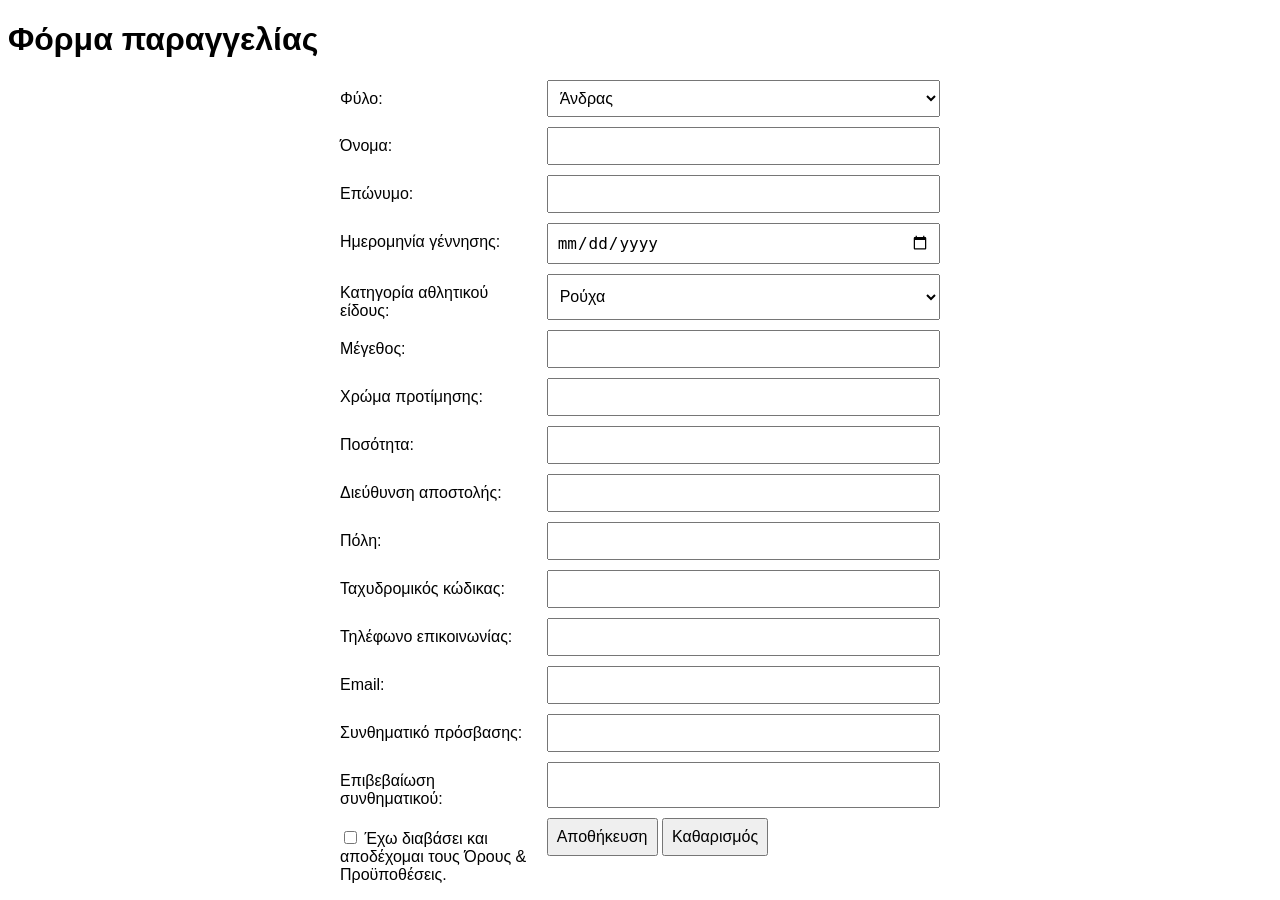
<file: Webtech/Εργασία 6/index.html>
<!DOCTYPE html>
<html lang="el">
<head>
    <meta charset="UTF-8">
    <meta name="viewport" content="width=device-width, initial-scale=1.0">
    <title> Φόρμα παραγγελίας αθλητικών ειδών</title>
    <style>
        body {
            font-family: Arial, sans-serif;
        }
        form {
            display: grid;
            grid-template-columns: 1fr 2fr;
            gap: 10px;
            max-width: 600px;
            margin: 0 auto;
        }
        label {
            margin-top: 10px;
        }
        input, select, button {
            padding: 8px;
            font-size: 1rem;
        }
        .error {
            border: 1px solid red;
        }
        .error-message {
            color: red;
            font-size: 0.9rem;
        }
        .success-message {
            color: green;
            font-size: 1rem;
            text-align: center;
        }
        table {
            width: 100%;
            border-collapse: collapse;
            margin-top: 20px;
        }
        table, th, td {
            border: 1px solid black;
        }
        th, td {
            padding: 10px;
            text-align: left;
        }
    </style>
    <script>
        function validateForm(event) {
            event.preventDefault();
            const form = document.getElementById('orderForm');
            const errors = [];
            const requiredFields = ['gender', 'firstName', 'lastName', 'birthDate', 'email', 'password', 'confirmPassword'];

            requiredFields.forEach(field => {
                const input = document.getElementById(field);
                input.classList.remove('error');
                const errorMessage = document.querySelector(`#${field} + .error-message`);
                if (errorMessage) errorMessage.remove();

                if (!input.value.trim()) {
                    errors.push({ field, message: 'Αυτό το πεδίο είναι υποχρεωτικό.' });
                }
            });

            const firstName = document.getElementById('firstName');
            if (firstName.value && !/^\p{Greek}+$/u.test(firstName.value)) {
                errors.push({ field: 'firstName', message: 'Το όνομα πρέπει να είναι μόνο ελληνικά.' });
            }

            const lastName = document.getElementById('lastName');
            if (lastName.value && lastName.value.length > 50) {
                errors.push({ field: 'lastName', message: 'Το επώνυμο πρέπει να έχει έως 50 χαρακτήρες.' });
            }

            const birthDate = document.getElementById('birthDate');
            const birthDateValue = new Date(birthDate.value);
            const today = new Date();
            const age = today.getFullYear() - birthDateValue.getFullYear();
            if (birthDateValue && (age < 16 || (age === 16 && today < new Date(birthDateValue.setFullYear(today.getFullYear()))))) {
                errors.push({ field: 'birthDate', message: 'Πρέπει να είστε άνω των 16 ετών.' });
            }

            const password = document.getElementById('password');
            if (password.value && !/^(?=.*[A-Z])(?=.*\d)(?=.*[!@#$%^&*])[A-Za-z\d!@#$%^&*]{8,}$/.test(password.value)) {
                errors.push({ field: 'password', message: 'Το συνθηματικό πρέπει να περιέχει τουλάχιστον 8 χαρακτήρες, ένα κεφαλαίο γράμμα, έναν αριθμό και ένα ειδικό χαρακτήρα.' });
            }

            const confirmPassword = document.getElementById('confirmPassword');
            if (password.value !== confirmPassword.value) {
                errors.push({ field: 'confirmPassword', message: 'Τα συνθηματικά δεν ταιριάζουν.' });
            }

            const terms = document.getElementById('terms');
            if (!terms.checked) {
                errors.push({ field: 'terms', message: 'Πρέπει να αποδεχτείτε τους όρους και τις προϋποθέσεις.' });
            }

            if (errors.length > 0) {
                errors.forEach(error => {
                    const input = document.getElementById(error.field);
                    input.classList.add('error');
                    const errorMessage = document.createElement('div');
                    errorMessage.classList.add('error-message');
                    errorMessage.textContent = error.message;
                    input.after(errorMessage);
                });
                return;
            }

            form.submit();
        }

        function clearForm() {
            const form = document.getElementById('orderForm');
            form.reset();
            document.querySelectorAll('.error').forEach(el => el.classList.remove('error'));
            document.querySelectorAll('.error-message').forEach(el => el.remove());
        }
    </script>
</head>
<body>
    <h1> Φόρμα παραγγελίας</h1>
    <form id="orderForm" method="POST" action="process_order.php">
        <label for="gender"> Φύλο: </label>
        <select id="gender" name="gender">
            <option value="Άνδρας"> Άνδρας </option>
            <option value="Γυναίκα"> Γυναίκα </option>
            <option value="Άλλο"> Άλλο </option>
        </select>

        <label for="firstName"> Όνομα: </label>
        <input type="text" id="firstName" name="firstName">

        <label for="lastName"> Επώνυμο: </label>
        <input type="text" id="lastName" name="lastName">

        <label for="birthDate"> Ημερομηνία γέννησης:</label>
        <input type="date" id="birthDate" name="birthDate">

        <label for="category"> Κατηγορία αθλητικού είδους:</label>
        <select id="category" name="category">
            <option value="Ρούχα"> Ρούχα </option>
            <option value="Παπούτσια"> Παπούτσια </option>
            <option value="Εξοπλισμός"> Εξοπλισμός </option>
            <option value="Άλλα"> Άλλα </option>
        </select>

        <label for="size"> Μέγεθος: </label>
        <input type="text" id="size" name="size">

        <label for="color"> Χρώμα προτίμησης: </label>
        <input type="text" id="color" name="color">

        <label for="quantity"> Ποσότητα: </label>
        <input type="number" id="quantity" name="quantity" min="1" max="99">

        <label for="address"> Διεύθυνση αποστολής: </label>
        <input type="text" id="address" name="address">

        <label for="city"> Πόλη: </label>
        <input type="text" id="city" name="city">

        <label for="zip"> Ταχυδρομικός κώδικας: </label>
        <input type="text" id="zip" name="zip">

        <label for="phone"> Τηλέφωνο επικοινωνίας: </label>
        <input type="text" id="phone" name="phone">

        <label for="email"> Email: </label>
        <input type="email" id="email" name="email">

        <label for="password"> Συνθηματικό πρόσβασης: </label>
        <input type="password" id="password" name="password">

        <label for="confirmPassword"> Επιβεβαίωση συνθηματικού: </label>
        <input type="password" id="confirmPassword" name="confirmPassword">

        <label>
            <input type="checkbox" id="terms" name="terms"> Έχω διαβάσει και αποδέχομαι τους Όρους & Προϋποθέσεις.
        </label>

        <div>
            <button type="submit" onclick="validateForm(event)"> Αποθήκευση </button>
            <button type="button" onclick="clearForm()"> Καθαρισμός </button>
        </div>
    </form>
</body>
</html>
</file>
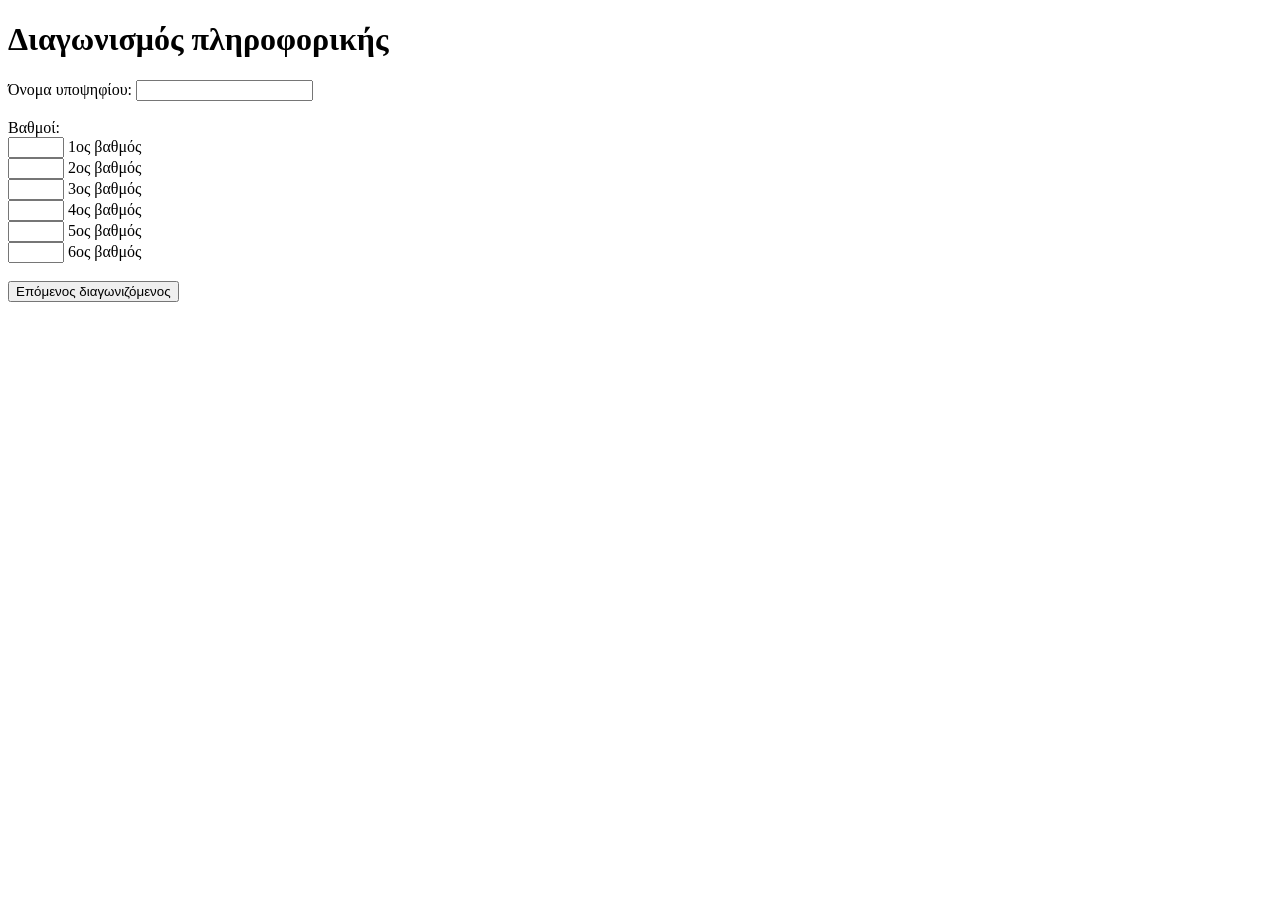
<file: Webtech/Εργασια 5/index.html>
<!DOCTYPE html>
<html lang="el">
<head>
    <meta charset="UTF-8">
    <meta name="viewport" content="width=device-width, initial-scale=1.0">
    <title> Διαγωνισμός πληροφορικής! </title>
    <script>
        function validateScores() {
            const scores = document.querySelectorAll(".score");
            for (let score of scores) {
                if (score.value < 0 || score.value > 100 || score.value === "") {
                    alert("Οι βαθμοί πρέπει να είναι από το 0 έως το 100.");
                    return false;
                }
            }
            return true;
        }
		
    </script>
</head>

<body>
    <h1> Διαγωνισμός πληροφορικής </h1>
    <form action="process.php" method="POST" onsubmit="return validateScores()">
        <label for="name"> Όνομα υποψηφίου: </label>
        <input type="text" id="name" name="name" required> <br> <br>
        
        <label> Βαθμοί: </label> <br>
        <input type="number" class="score" name="scores[]" min="0" max="100" required> 1ος βαθμός <br>
        <input type="number" class="score" name="scores[]" min="0" max="100" required> 2ος βαθμός <br>
        <input type="number" class="score" name="scores[]" min="0" max="100" required> 3ος βαθμός <br>
        <input type="number" class="score" name="scores[]" min="0" max="100" required> 4ος βαθμός <br>
        <input type="number" class="score" name="scores[]" min="0" max="100" required> 5ος βαθμός <br>
        <input type="number" class="score" name="scores[]" min="0" max="100" required> 6ος βαθμός <br> <br>

        <button type="submit"> Επόμενος διαγωνιζόμενος </button>
    </form>
</body>
</html>
</file>
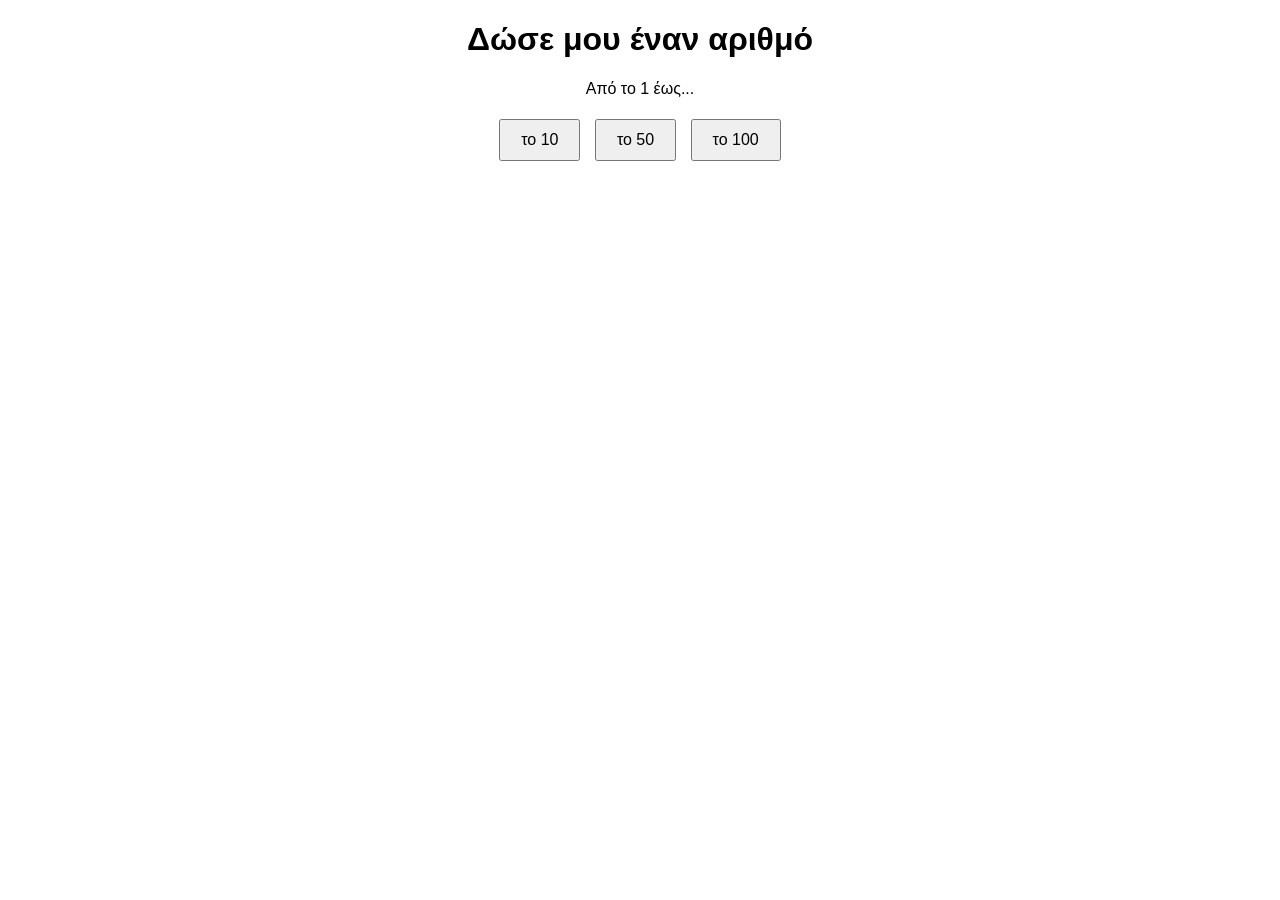
<file: Webtech/Εργασία 4.html>
<!DOCTYPE html>
<html lang="el">
<head>
  <meta charset="UTF-8">
  <meta name="viewport" content="width=device-width, initial-scale=1.0">
  <title> Ώρα για διασκέδαση! 🥰 </title>
  <style>
    body {
      font-family: Arial, sans-serif;
      text-align: center;
      margin: 20px;
    }
    h1 {
      font-size: 2rem;
    }
    #range-buttons button {
      margin: 5px;
      padding: 10px 20px;
      font-size: 1rem;
    }
    #game {
      margin-top: 20px;
    }
    #result {
      margin-top: 20px;
      font-size: 1.2rem;
      font-weight: bold;
    }
    #attempts {
      margin-top: 10px;
      text-align: left;
      display: inline-block;
    }
    #restart {
      margin-top: 20px;
    }
  </style>
</head>

<body>
  <h1> Δώσε μου έναν αριθμό </h1>
  <p> Από το 1 έως... </p>
  
  <div id="range-buttons">
    <button onclick="startGame(10)"> το 10 </button>
    <button onclick="startGame(50)"> το 50 </button>
    <button onclick="startGame(100)"> το 100 </button>
  </div>

  <div id="game" style="display: none;">
    <p> Δώσε έναν αριθμό: </p>
	
    <input type="number" id="guess" placeholder="π.χ. 5" />
	
    <button onclick="checkGuess()"> Υποβολή </button>

    <div id="result"> </div>
    <div id="attempts">
      <h3> Ιστορικό: </h3>
      <div id="history"> </div>
    </div>
    <center> <button id="restart" onclick="restartGame()" style="display: none;"> Ξαναπαίξε... καλή επιτυχία!!! </button> </center>
  </div>

  <script>
 
    let secretNumber;
    let attempts;
    let maxNumber;

    function startGame(max) {
      maxNumber = max;
      secretNumber = Math.floor(Math.random() * maxNumber) + 1;
      attempts = 0;

      document.getElementById("game").style.display = "block";
      document.getElementById("result").innerHTML = "";
      document.getElementById("history").innerHTML = "";
      document.getElementById("restart").style.display = "none";
    }

    function checkGuess() {
      const guessInput = document.getElementById("guess");
      const userGuess = parseInt(guessInput.value);

      if (!userGuess || userGuess < 1 || userGuess > maxNumber) {
        alert(`Παρακαλώ δώσε έναν αριθμό μεταξύ 1 και ${maxNumber}`);
        return;
      }

      attempts++;
      const history = document.getElementById("history");

      if (userGuess === secretNumber) {
        document.getElementById("result").innerHTML = `🎉 Συγχαρητήρια! Βρήκες τον αριθμό σε ${attempts} προσπάθειες κι η έκπτωσή σου είναι ${secretNumber}%.`;
        history.innerHTML += `<p>Προσπάθεια ${attempts}: ${userGuess} (Σωστός!)</p>`;
        document.getElementById("restart").style.display = "block";
      } else if (userGuess < secretNumber) {
        document.getElementById("result").innerHTML = "Ο αριθμός σου είναι μεγαλύτερος.";
        history.innerHTML += `<p>Προσπάθεια ${attempts}: ${userGuess} (Μικρότερος)</p>`;
      } else {
        document.getElementById("result").innerHTML = "Ο αριθμός σου είναι μικρότερος.";
        history.innerHTML += `<p>Προσπάθεια ${attempts}: ${userGuess} (Μεγαλύτερος)</p>`;
      }

      guessInput.value = "";
    }

    function restartGame() {
      document.getElementById("game").style.display = "none";
    }
  </script>

</body>
</html>
</file>
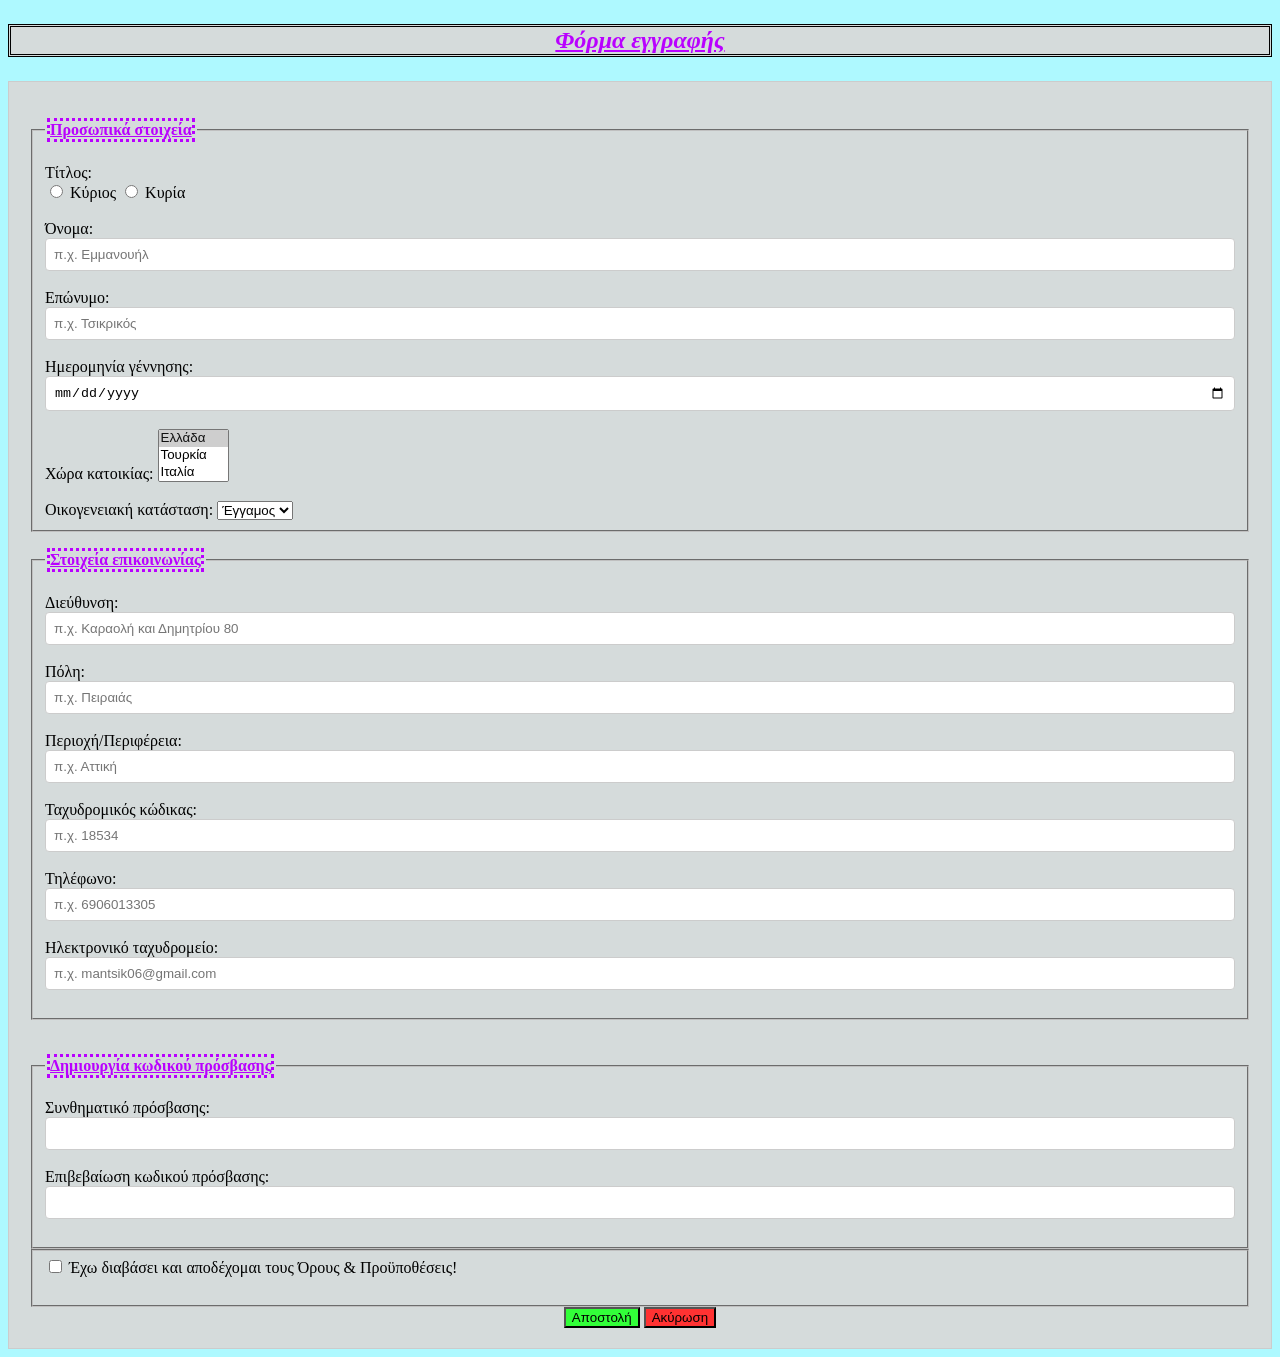
<file: Webtech/Εργασία 3/third homework.html>
<!DOCTYPE html>
<html>

<head>
	<meta charset="UTF-8">
    <meta name="viewport" content="width=device-width, initial-scale=1.0">
	<link rel="stylesheet" href="style.css">
    <title> Φόρμα Εγγραφής </title>
</head>

<body style="background-color:#aef9ff">

    <h2> <center> <p style=" color:#b900ff; background-color:#d5dbdb; border-style:double; border-color:black"> <b> <i> <ins> Φόρμα εγγραφής </ins> </i> </b> </center> </h2>
    <form action="submit_registration" method="POST">
		<fieldset>
            <legend style="color:#b900ff; font-weight:bold;"> <u> <p style="border-style:dotted"> Προσωπικά στοιχεία </p> </u> </legend>
            <label title="Συμπληρώστε το φύλο σας"> Τίτλος: </label> <br>
            <input type="radio" id="mr" name="title" value="κύριος" required> <!-- Κουμπιά επιλογής (Κύριος / Κυρία). --> 
            <label for="mr"> Κύριος </label>
            <input type="radio" id="mrs" name="title" value="κυρία">
            <label for="mrs"> Κυρία </label>
            <br> <br>
			
			<label for="first_name" title="Συμπληρώστε το επώνυμό σας με ελληνικά γράμματα"> Όνομα: </label>
			<input type="text" id="first_name" name="first_name" placeholder="π.χ. Εμμανουήλ" required>
            <br> <br>

			<label for="last_name" title="Συμπληρώστε το επώνυμό σας με ελληνικά γράμματα"> Επώνυμο: </label>
			<input type="text" id="last_name" name="last_name" placeholder="π.χ. Τσικρικός" required>
            <br> <br>

            <label for="birthYear" title="Επιλέξτε έτος γέννησης"> Ημερομηνία γέννησης: </label>
			<input type="date" name="year" min="1980-01-01" max="2022-12-31">
            <br> <br>

            <label for="country" title="Επιλέξτε τη χώρα κατοικίας σας"> Χώρα κατοικίας: </label>
            <select size="3" name="country" required>
                <option selected value="Ελλάδα"> Ελλάδα </option>
                <option value="Τουρκία"> Τουρκία </option>
                <option value="Ιταλία"> Ιταλία </option>
                <option value="Αλβανία"> Αλβανία </option>
                <option value="Βουλγαρία"> Βουλγαρία </option>
				<option value="Άλλη χώρα"> Άλλη χώρα </option>
            </select>
            <br> <br>

            <label for="maritalStatus" title="Επιλέξτε την οικογενειακή σας κατάσταση"> Οικογενειακή κατάσταση: </label>
            <select id="maritalStatus" name="maritalStatus" required>
                <option value="Έγγαμος"> Έγγαμος </option>
                <option value="Άγαμος"> Άγαμος </option>
            </select>
        </fieldset>

        <fieldset>
            <legend style="color:#b900ff; font-weight:bold;"> <p style="border-style:dotted"> <u> Στοιχεία επικοινωνίας </p> </u> </legend>
			
			<label for="address" title="Συμπληρώστε την διεύθυνση σας"> Διεύθυνση: </label>
			<input type="text" id="adress" adress="email" placeholder="π.χ. Καραολή και Δημητρίου 80" size="22" required>
			<br> <br>

			<label for="city" title="Συμπληρώστε την πόλη σας"> Πόλη: </label>
			<input type="text" id="city" name="city" maxlength="15" size="10" placeholder="π.χ. Πειραιάς">
			<br> <br>

			<label for="region" title="Συμπληρώστε την περιοχή/περιφέρειά σας"> Περιοχή/Περιφέρεια: </label>
			<input type="text" id="region" name="region" placeholder="π.χ. Αττική">
			<br> <br>
			
			<label for="postalCode" title="Συμπληρώστε τον ταχυδρομικό κώδικά σας"> Ταχυδρομικός κώδικας: </label>
			<input type="text" id="postalCode" name="postalCode" placeholder="π.χ. 18534">
			<br> <br>

			<label for="phone" title="Συμπληρώστε το τηλέφωνό σας"> Τηλέφωνο: </label>
			<input type="tel" id="phone" name="phone" placeholder="π.χ. 6906013305">
			<br> <br>

			<label for="email" title="Συμπληρώστε το ηλεκτρονικό ταχυδρομείο σας"> Ηλεκτρονικό ταχυδρομείο: </label>
			<input type="email" id="email" name="email" placeholder="π.χ. mantsik06@gmail.com" required>
			<br> <br>
		</fieldset>	
		
		<br>

        <fieldset>
            <legend style="color:#b900ff; font-weight:bold;"> <p style="border-style:dotted"> <u> Δημιουργία κωδικού πρόσβασης </p> </u> </legend>
			
			<label for="password" title="Δημιουργήστε έναν ασφαλή κωδικό πρόσβασης"> Συνθηματικό πρόσβασης: </label>
			<input type="password" id="password" name="password" required> <!-- Τα γράμματα δεν είναι ορατά. -->
			<br> <br>
            
			<label for="confirmPassword" title="Επιβεβαίωση κωδικού πρόσβασης"> Επιβεβαίωση κωδικού πρόσβασης: </label>
			<input type="password" id="confirmPassword" name="confirmPassword" required>
			<br> <br>
        </fieldset>

        <fieldset>
            <label>
                <input type="checkbox" name="terms" required> Έχω διαβάσει και αποδέχομαι τους Όρους & Προϋποθέσεις! <!-- Κουτί επιλογής. -->
            </label>
			<br> <br>
        </fieldset>
	
	<center>
    <button type="submit" style="background-color:#32ff39"> Αποστολή </button>
    <button type="reset" style="background-color:#ff3232"> Ακύρωση </button>
	</center>

</body>
</html>
</file>
<file: Webtech/Εργασία 3/style.css>
form {
	background-color:#d5dbdb;
	padding: 20px;
	border: 1px solid #ccc; 
}
	@media (max-width: 500px) {
	form {
		background-color:lightblue;
	}
}
input[type="text"],
input[type="email"],
input[type="tel"],
input[type="date"],
input[type="password"] {
	padding: 8px;
	border: 1px solid #ccc;
	border-radius: 4px;
	width: 100%;
	box-sizing: border-box;
}

input[type="text"]:focus,
input[type="password"]:focus,
input[type="date"]:focus,
input[type="tel"]:focus,
input[type="email"]:focus {
	border: 2px solid green;
	outline: none;
}
</file>
